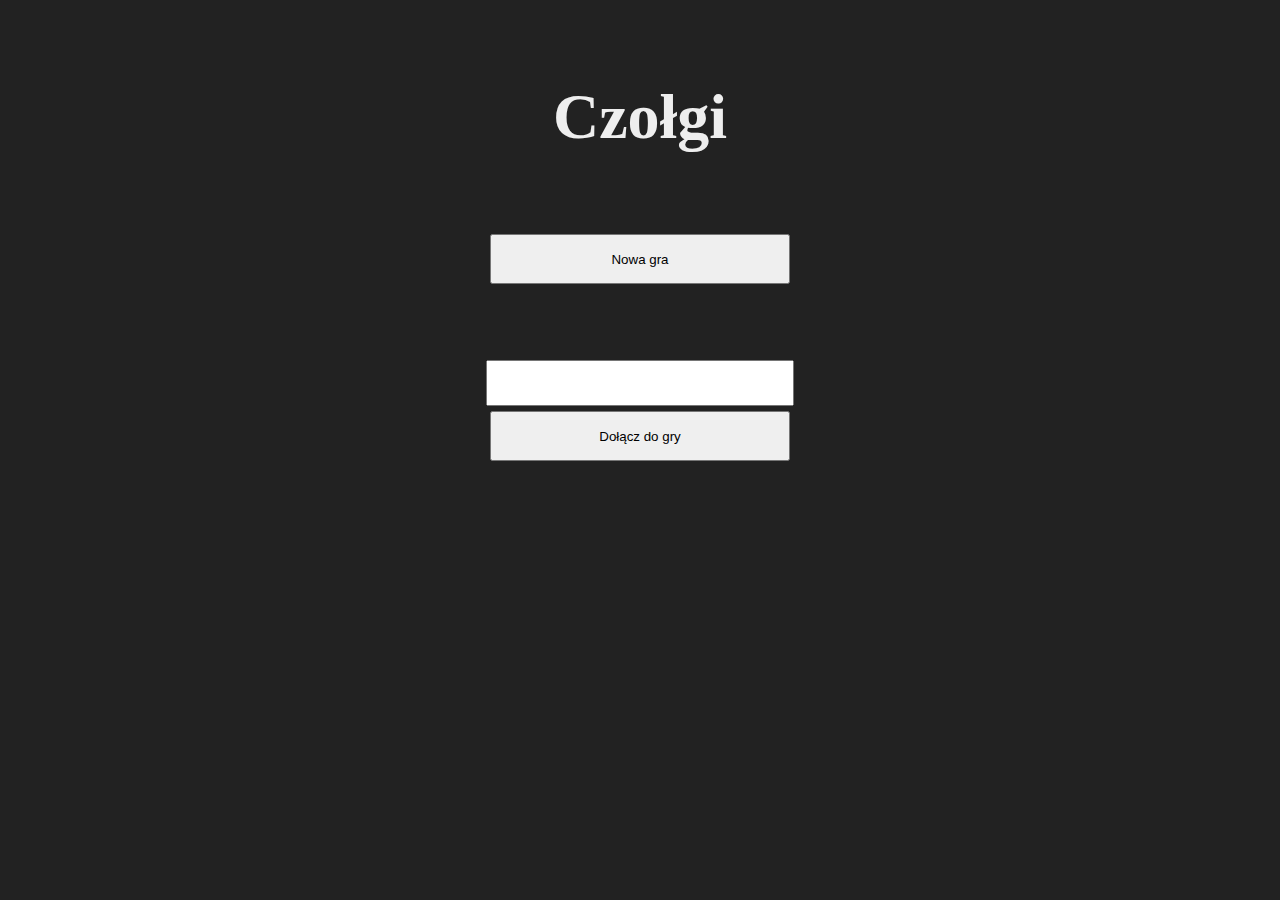
<file: client/index.html>
<!DOCTYPE html>

<html>
    <head>
        <link rel="stylesheet" href="https://stackpath.bootstrapcdn.com/bootstrap/4.1.3/css/bootstrap.min.css" integrity="sha384-MCw98/SFnGE8fJT3GXwEOngsV7Zt27NXFoaoApmYm81iuXoPkFOJwJ8ERdknLPMO" crossorigin="anonymous">
        <script src="https://code.jquery.com/jquery-3.2.1.min.js"></script>
        <script src="https://cdnjs.cloudflare.com/ajax/libs/popper.js/1.14.3/umd/popper.min.js" integrity="sha384-ZMP7rVo3mIykV+2+9J3UJ46jBk0WLaUAdn689aCwoqbBJiSnjAK/l8WvCWPIPm49" crossorigin="anonymous"></script>
        <script src="https://stackpath.bootstrapcdn.com/bootstrap/4.1.3/js/bootstrap.min.js" integrity="sha384-ChfqqxuZUCnJSK3+MXmPNIyE6ZbWh2IMqE241rYiqJxyMiZ6OW/JmZQ5stwEULTy" crossorigin="anonymous"></script>
        <script src="js/jquery.cookie.js"></script>
        <link rel="stylesheet" href="style/style.css">
        <script src="js/common.js"></script>
        <script src="js/game_init.js"></script>

        <meta charset="UTF-8">

        <title>Czołgi</title>
    </head>

    <body>

        <div class="alert alert-success">
        </div>

        <div>
            <h1>Czołgi</h1>

            <div>
                <form onsubmit="return create_new_game()">
                    <button type="submit" class="gameButton">Nowa gra</button>
                </form>
            </div>

            <div>
                <p class="newGameInfo"></p>
                <form onsubmit="return join_existing_game(document.getElementById('gameId').value)">
                    <input class="gameInput" name="gameId" id="gameId" />
                    <button type="submit" class="gameButton">Dołącz do gry</button>
                </form>
            </div>
        </div>
    </body>
</html>

<script>
    $(document).ready(function() {
        gameId = getUrlParameter('gameId');
        if (gameId) {
            $('#gameId').val(gameId);
        }
    });
</script>
</file>
<file: client/style/style.css>
body {
    background-color: #222 !important;
    text-align: center;
}

h1 {
    color: #eee;
    margin-bottom: 80px;
    margin-top: 80px;
    font-size: 4em;
}

.gameButton{
    width: 300px;
    height: 50px;
    display: inline-block;
    margin-bottom: 60px;
}

.gameInput {
    width: 300px;
    display: inline-block;
    clear: both;
    height: 40px;
    margin-bottom: 5px;
}

html form {
    width: 320px;
    display: inline-block;
    text-align: center;
}

.alert {
    display: none;
    position: absolute;
    width: 100%;
    opacity: 0.8;
    top: 10px;
}

.newGameInfo {
    color: #ccc;
}

.player_tank{
    position: absolute;
}

.explosion {
    position: absolute;
}

.projectile{
    position: absolute;
    background: #000;
    border-radius: 3px;
    left: 0;
    right: 0;

    -webkit-box-shadow: -1px 3px 15px 8px rgba(86,107,0,1);
    -moz-box-shadow: -1px 3px 15px 8px rgba(86,107,0,1);
    box-shadow: -1px 3px 15px 8px rgba(86,107,0,1);
    
}

.stats {
    position: absolute;
    right: 0;
    bottom: 8px;
    padding: 10px;
    padding-left: 20px;
    padding-right: 20px;
    color: #fff;
    background: rgba(0, 0, 0, 0.5);
    text-align: left;
}

.stats ul li {
    list-style: none;
}
</file>
